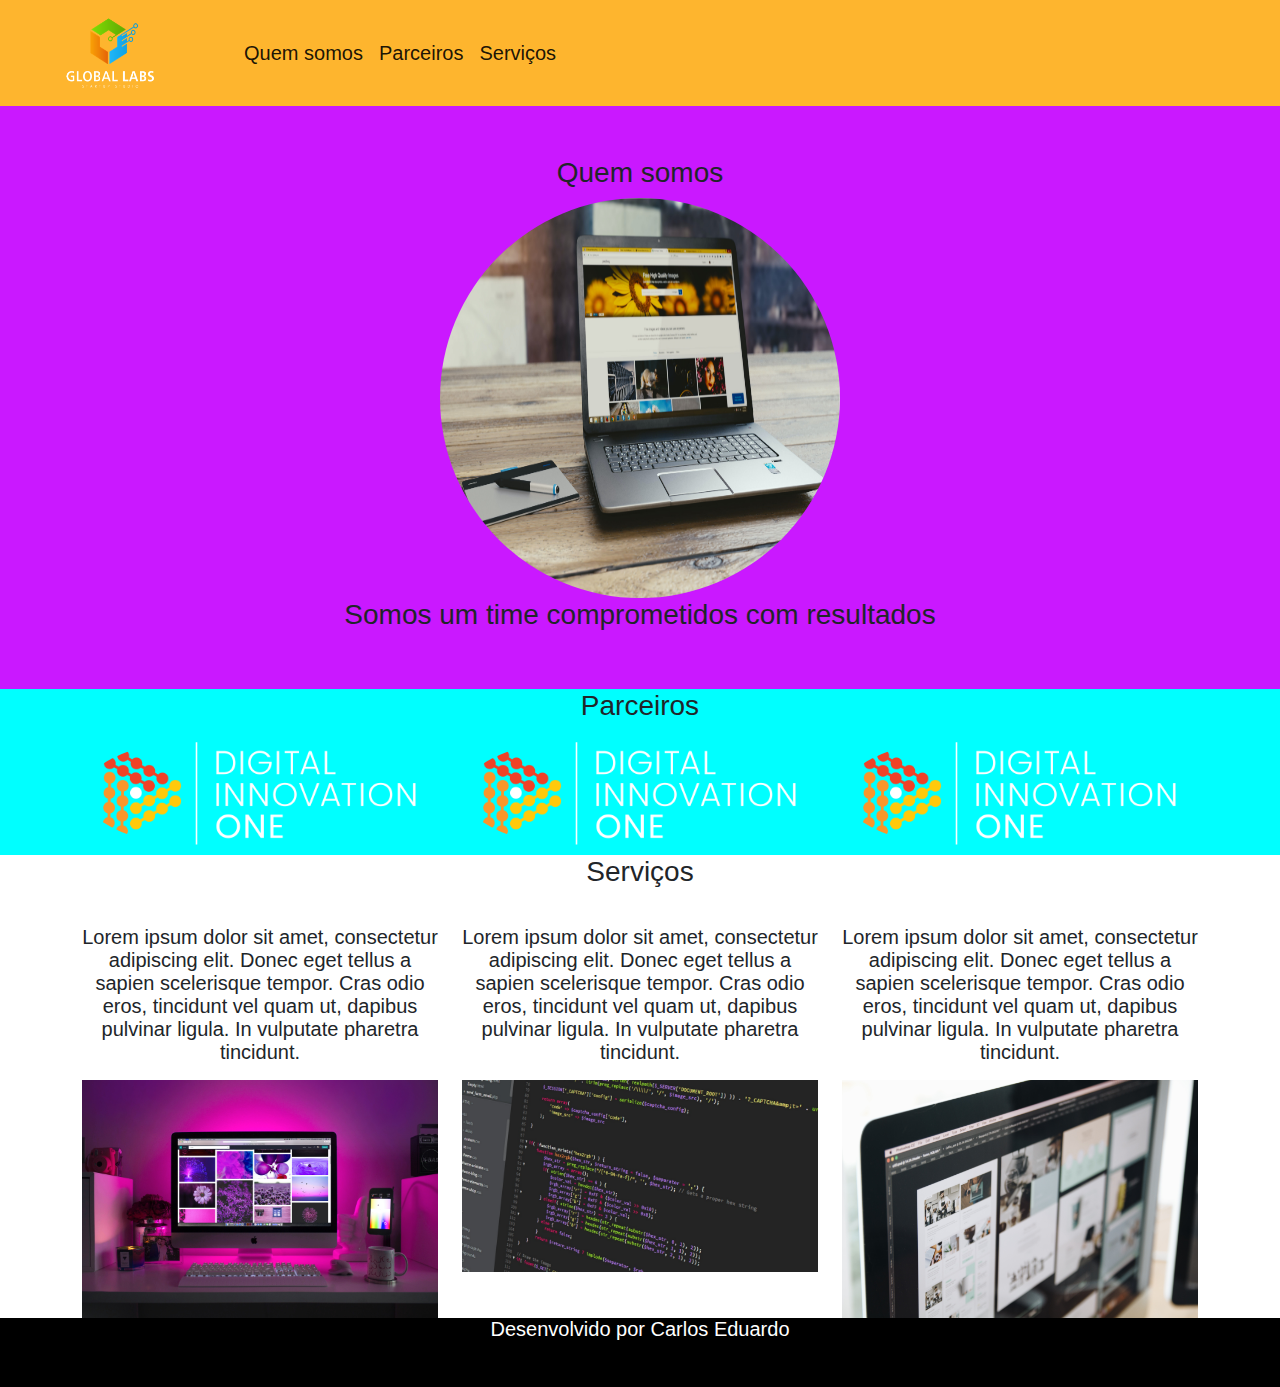
<file: Construindo páginas para internet com Bootstrap/index.html>
<!DOCTYPE html>
<html lang="pt-br">
    <head>
        <title>Aula bootstrap</title>
        <meta charset="utf-8"/>
        <link rel="stylesheet" type="text/css" href="bootstrap/css/bootstrap.min.css"/>
        <link rel="stylesheet" type="text/css" href="css/style.css"/>
    </head>
    <body>
        <nav class="navbar navbar-expand-lg navbar-light">
            <a class="navbar-brand" href="0"><img src="img/GLStudio.png" width="220" height="80"></a>
            <div class="collapse navbar-collapse">
                <ul class="navbar-nav">
                    <li class="nav-item">
                        <a class="nav-link active" href="#quemsomos">Quem somos</a>
                    </li>
                    <li class="nav-item">
                        <a class="nav-link active" href="#parceiros">Parceiros</a>
                    </li>
                    <li class="nav-item">
                        <a class="nav-link active" href="#servicos">Serviços</a>
                    </li>
                </ul>
            </div>
        </nav>

      <section id="quemsomos">
        <div class="container-fluid quem-somos text-center">
            <h3>Quem somos</h3>
            <img class="rounded-circle" src="img/img2.jpg" width="400" height="400">
            <h3>Somos um time comprometidos com resultados</h3>
        </div>
      </section>

      <section id="parceiros">
        <div class="container-fluid parceiros text-center">
            <h3>Parceiros</h3>
            <div class="container">
                <div class="row">
                    <div class="col-lg-4">
                        <img src="img/logo-sm-white.png" alt="Parceiro digital inovation" class="rounded-circle" width="100%">
                    </div>
                    <div class="col-lg-4">
                        <img src="img/logo-sm-white.png" alt="Parceiro digital inovation" class="rounded-circle" width="100%">
                    </div>
                    <div class="col-lg-4">
                        <img src="img/logo-sm-white.png" alt="Parceiro digital inovation" class="rounded-circle" width="100%">
                    </div>
                </div>
            </div>
        </div>
      </section>

      <section id="servicos">

          <div class="container-fluid servicos text-center">
              <h3 class="margin">Serviços</h3>
              <div class="container">
                  <div class="row">
                      <div class="col-lg-4">
                          <p>Lorem ipsum dolor sit amet, consectetur adipiscing elit. Donec eget tellus a sapien scelerisque tempor. Cras odio eros, tincidunt vel quam ut, dapibus pulvinar ligula. In vulputate pharetra tincidunt.</p>
                        <img src="img/img1.jpg" width="100%">
                      </div>
                      <div class="col-lg-4">
                          <p>Lorem ipsum dolor sit amet, consectetur adipiscing elit. Donec eget tellus a sapien scelerisque tempor. Cras odio eros, tincidunt vel quam ut, dapibus pulvinar ligula. In vulputate pharetra tincidunt.</p>
                          <img src="img/img4.jpg" width="100%">
                    </div>
                    <div class="col-lg-4">
                        <p>Lorem ipsum dolor sit amet, consectetur adipiscing elit. Donec eget tellus a sapien scelerisque tempor. Cras odio eros, tincidunt vel quam ut, dapibus pulvinar ligula. In vulputate pharetra tincidunt.</p>
                        <img src="img/img5.jpg" width="100%" heigth="30%">
                  </div>
                  </div>
              </div>
          </div>
      </section>
      <footer class="container-fluid text-center bg-footer margin">
          <p>Desenvolvido por Carlos Eduardo</p>
      </footer>
    </body>
</html>
</file>
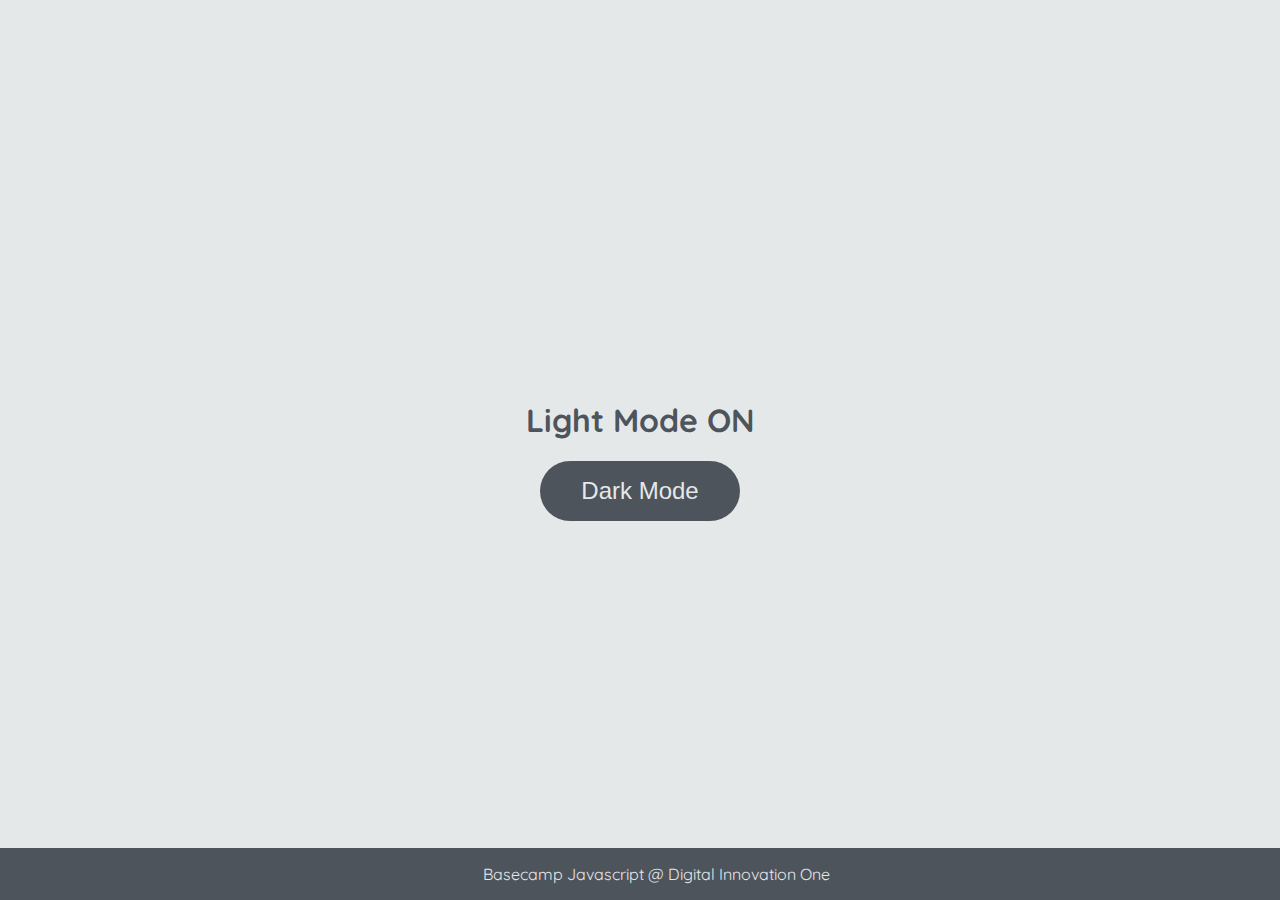
<file: Manipulando DOM/index.html>
<!DOCTYPE html>
<html lang="en">
	<head>
		<meta charset="UTF-8" />
		<meta http-equiv="X-UA-Compatible" content="IE=edge" />
		<meta name="viewport" content="width=device-width, initial-scale=1.0" />
		<link rel="stylesheet" href="assets/css/styles.css" />
		<title>Dark mode and Light Mode</title>
	</head>
	<body>
		<main>
			<h1 id="page-title">Light Mode ON</h1>
			<button aria-label="selecionar-modo" id="mode-selector">Dark Mode</button>
		</main>

		<footer>Basecamp Javascript @ Digital Innovation One</footer>
		<script src="assets/js/scripts.js"></script>
	</body>
</html>
</file>
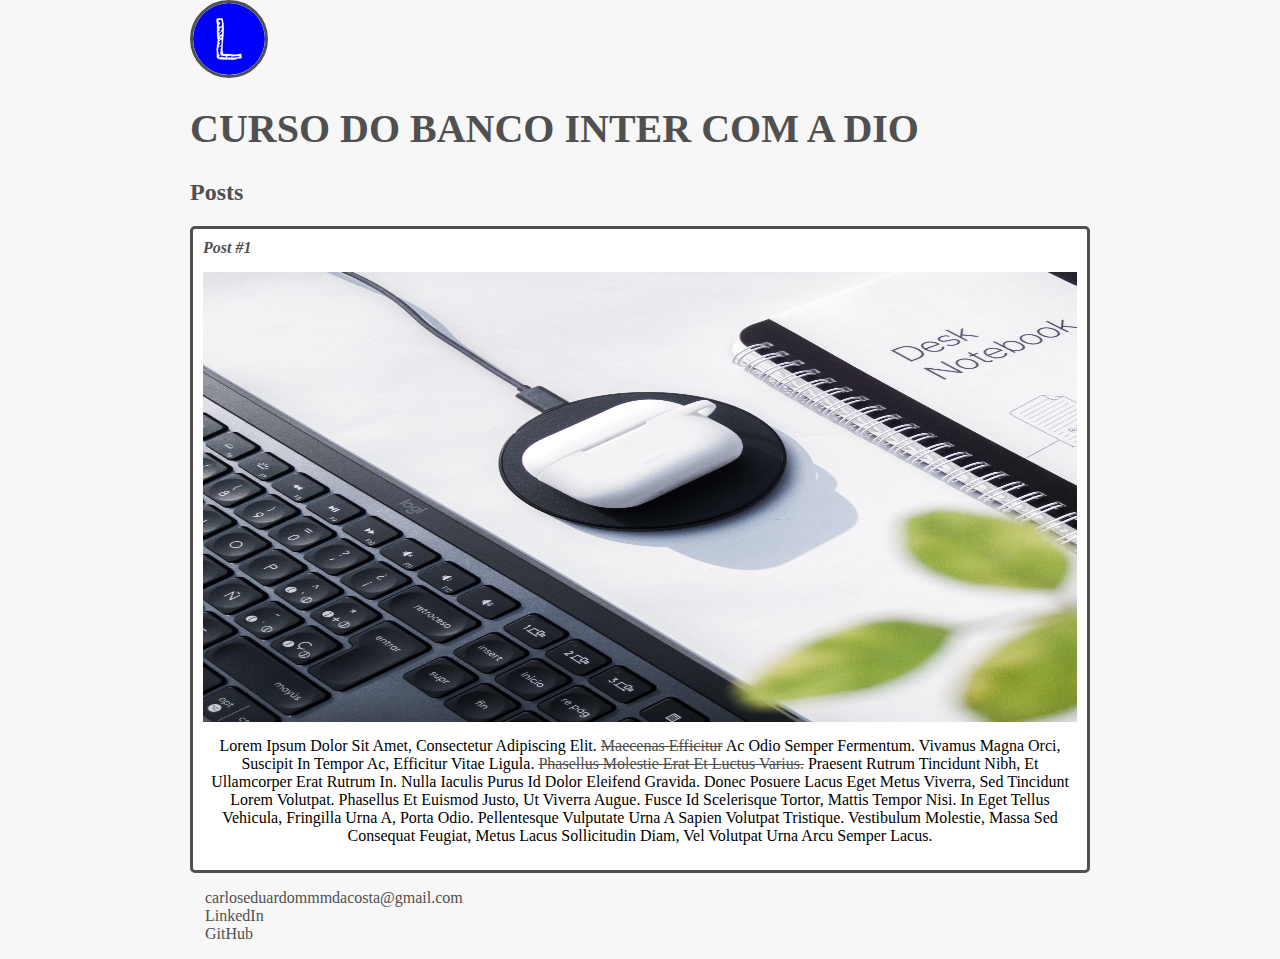
<file: Aula Introdução a criação de websites com HTML5 e CSS3/Introdução ao curso de HTML/Index.html>
<!DOCTYPE hrml>
<html>
    <head>
        <meta charset="urf-8">
        <title>Introdução Html</title>
        <link rel="stylesheet" href="Css/style.css"/>
    </head>
    <body>
        <header>
            <img class="icon" src="Imagens/72 azul.png" alt="Icone de L">
            <h1 id="title">Curso do Banco Inter com a DIO</h1>
        </header>
        <section>
            <header>
                <h2 class="subtitle">Posts</h2>
            </header>
            <article class="post">
                <header>
                    <h3 class="post-title">Post #1</h3>
                    <img id="img-text" src="Imagens/sayan-majhi-WYWVqJUFDs4-unsplash.jpg" alt="Mesa de trabalho">
                </header>
                <p class="post-content">Lorem ipsum dolor sit amet, consectetur adipiscing elit. <a href="https://www.linkedin.com/in/carlos-eduardo-701a0522b/" target="_blank">Maecenas efficitur</a> ac odio semper fermentum. Vivamus magna orci, suscipit in tempor ac, efficitur vitae ligula. <a href="mailto:carlinhosvrau@gmail.com">Phasellus molestie erat et luctus varius.</a> Praesent rutrum tincidunt nibh, et ullamcorper erat rutrum in. Nulla iaculis purus id dolor eleifend gravida. Donec posuere lacus eget metus viverra, sed tincidunt lorem volutpat. Phasellus et euismod justo, ut viverra augue. Fusce id scelerisque tortor, mattis tempor nisi. In eget tellus vehicula, fringilla urna a, porta odio. Pellentesque vulputate urna a sapien volutpat tristique. Vestibulum molestie, massa sed consequat feugiat, metus lacus sollicitudin diam, vel volutpat urna arcu semper lacus.</p>
            </article>
        </section>
        <footer>
            <ul class="contacts-list">
                <li>
                    <a href="mailto:carloseduardommmdacosta@gmail.com">
                        carloseduardommmdacosta@gmail.com
                    </a>
                </li>
                <li>
                    <a href="https://www.linkedin.com/in/carlos-eduardo-701a0522b/" target="_blank">LinkedIn</a>
                </li>
                <li>
                    <a href="https://github.com/LostOfNight" target="_blank">
                        GitHub
                    </a>
                </li>
            </ul>
        </footer>
        </article>
    </body>
</html>
</file>
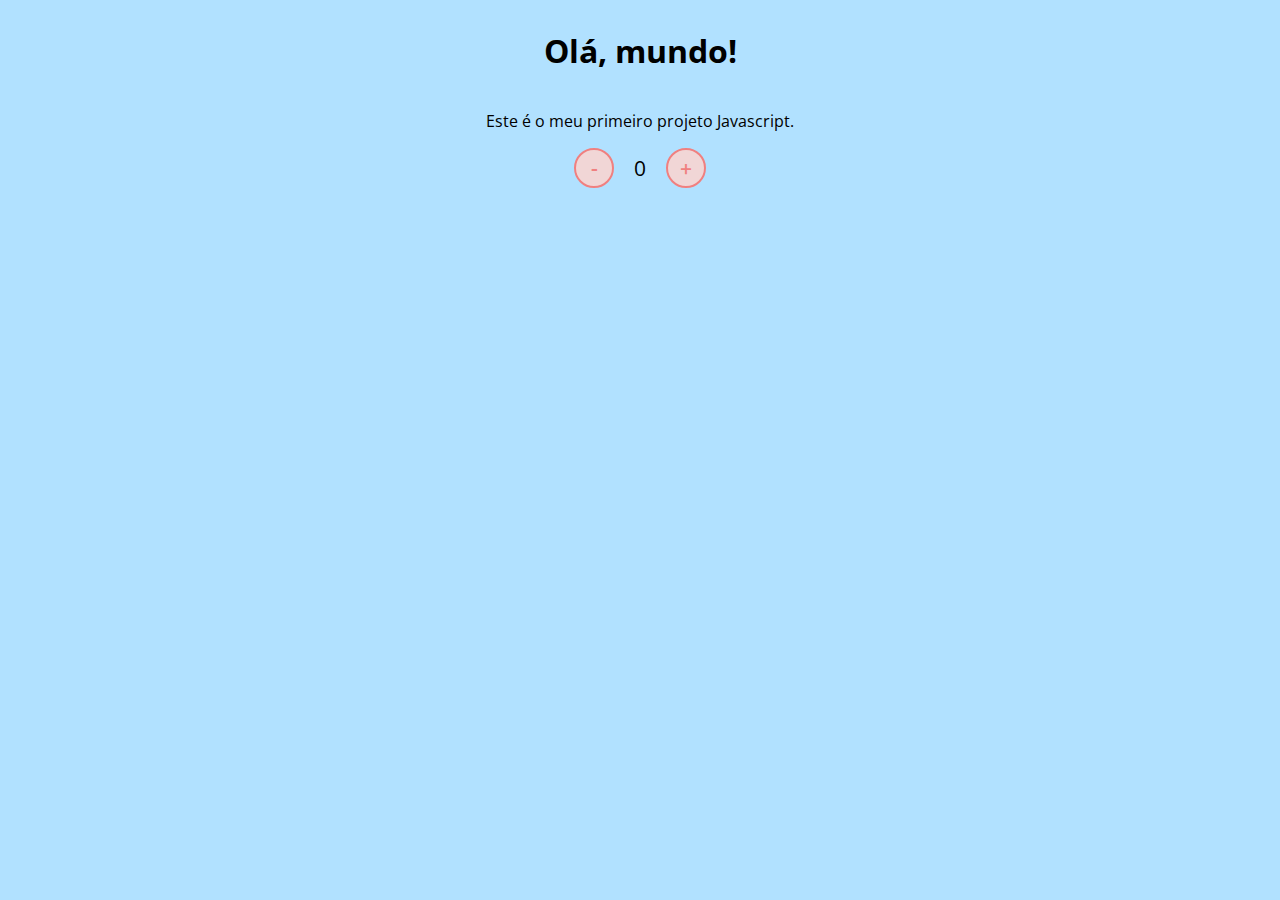
<file: Introdução ao Javascrypt/Contador/index.html>
<!DOCTYPE html>
<html lang="en">
<head>
    <meta charset="UTF-8">
    <meta name="viewport" content="width=device-width, initial-scale=1.0">
    <link rel="stylesheet" href="assets/css/style.css" />
    <title>Contador</title>
</head>
<body>
    <h1>Olá, mundo!</h1>
    <p>Este é o meu primeiro projeto Javascript.</p>
    <div id="counter">
        <button name="subtrair" onclick="decrement()">-</button>
        <span id="currentNumber">0</span>
        <button name="adicionar" onclick="increment()">+</button>
    </div>
    <script src="assets/js/scripts.js"></script>
</body>
</html>
</file>
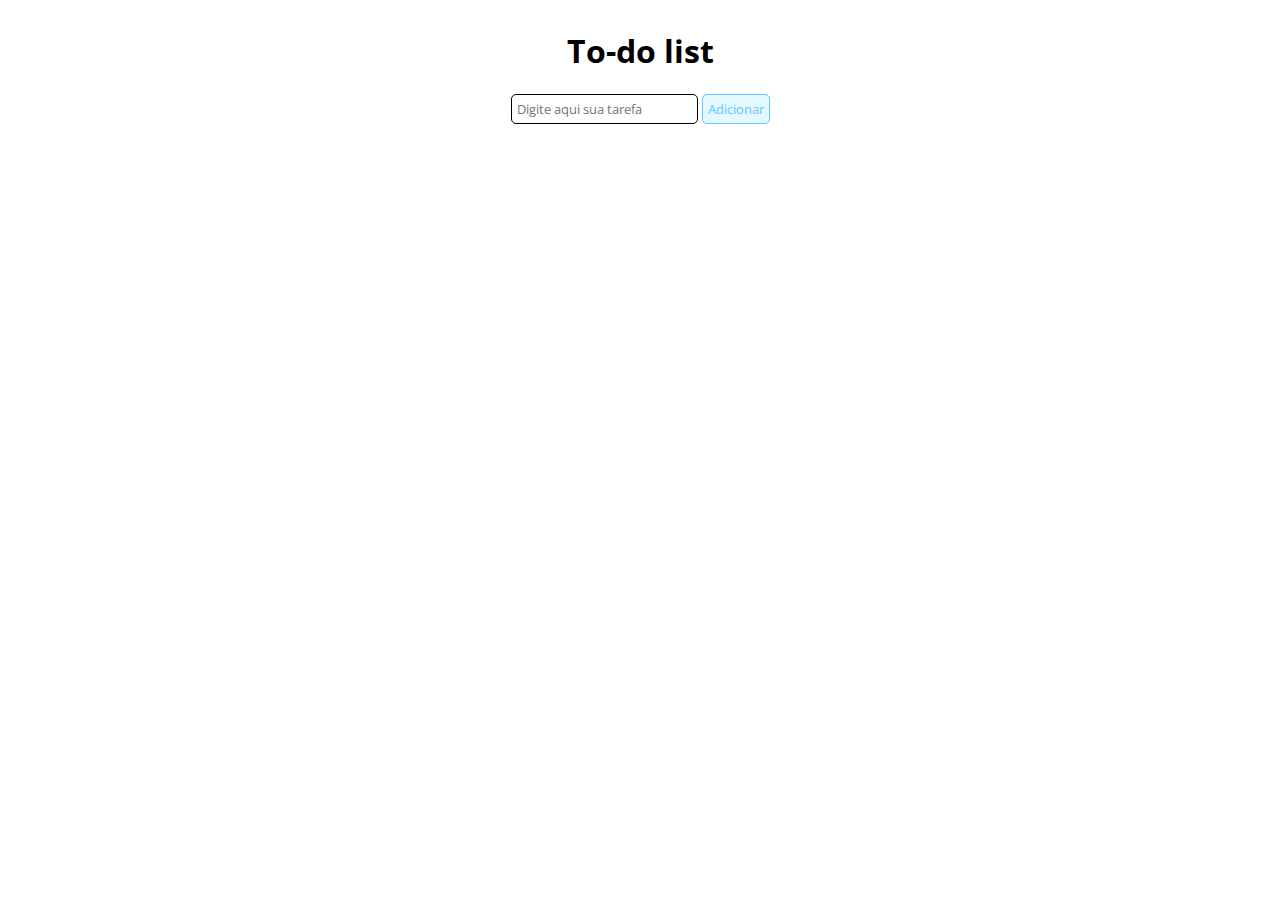
<file: Introdução ao Javascrypt/to-do-list/index.html>
<!DOCTYPE html>
<html lang="en">
<head>
    <meta charset="UTF-8">
    <meta name="viewport" content="width=device-width, initial-scale=1.0">
    <link rel="stylesheet" href="assets/css/style.css" />
    <title>To-do list</title>
</head>
<body>
    <h1>To-do list</h1>
    <div id="list">
        <form id="task-form">
            <input id="task-input" name="tarefa" type="text" placeholder="Digite aqui sua tarefa" />
            <button type="submit">Adicionar</button>
        </form>
        <div id="tasks"></div>
    </div>
    <script src="assets/js/scripts.js"></script>
</body>
</html>
</file>
<file: Construindo páginas para internet com Bootstrap/css/style.css>
body{
    font: 20px arial, sans-serif;
}
.navbar{
    background-color: #FEB52E;
}

.quem-somos{
    background-color: #CA18FF;
    padding-top: 50px;
    padding-bottom: 50px;
}

.parceiros{
    background-color: aqua;
}
.margin{
    padding-bottom: 30px;
}
.bg-footer{
    background-color: black;
    color: white;
}
</file>
<file: Manipulando DOM/assets/css/styles.css>
@import url('https://fonts.googleapis.com/css2?family=Quicksand:wght@300;400;600&display=swap');

body {
	background-color: #e5e8e8;
	color: #4e545c;
	margin: 0;
	font-family: 'Quicksand';
}

body.dark-mode {
	background-color: #000401;
	color: #e5e8e8;
}

main {
	height: 100vh;
	width: 100%;
	display: flex;
	flex-direction: column;
	align-items: center;
	justify-content: center;
}

footer {
	width: 100%;
	background-color: #4e545c;
	padding: 16px;
	color: #e5e8e8;
	position: fixed;
	bottom: 0;
	text-align: center;
	font-weight: 400;
}

footer.dark-mode {
	background-color: #8d9797;
	color: #000401;
}

button {
	border-radius: 40px;
	font-size: 1.5rem;
	height: 60px;
	width: 200px;
	border: none;
	background-color: #4e545c;
	color: #e5e8e8;
	transition: all 0.5s linear;
}

button:hover {
	background-color: #000401;
}

button.dark-mode {
	background-color: #e5e8e8;
	color: #4e545c;
}

button.dark-mode:hover {
	background-color: #4e545c;
	color: #e5e8e8;
}
</file>
<file: Aula Introdução a criação de websites com HTML5 e CSS3/Introdução ao curso de HTML/Css/style.css>
body{
    background: #f7f7f7;
    font-family: Verdana;
    max-width: 900px;
    margin:auto;
}

.icon{
    border: 3px solid #505050;
    border-radius: 50%;
}

#title, .subtitle, .post-title{
    color: #505050;
}

#title{
    font-size: 40px;
    text-transform: uppercase;
}

a{
    text-decoration: line-through;
    color: #505050;
}

.post-title{
    font-size: 16px;
    font-style: italic;
    margin: 0;
    margin-bottom: 15px;
}
#img-text{
    width: 100%;
    height: 50%;
    margin-bottom: 15px;
}
 
.post{
    background: white;
    padding: 10px;
    border: 3px solid #505050;
    margin-bottom: 15px;
    border-radius: 5px;
}

.post-content{
    margin: 0;
    margin-bottom: 15px;
    text-transform: capitalize;
    text-align: center;
}

.contacts-list{
    list-style-type: none;
    padding-left: 15px;
}
.contacts-list li a{
    text-decoration: none;
}
</file>
<file: Introdução ao Javascrypt/Contador/assets/css/style.css>
@import url('https://fonts.googleapis.com/css2?family=Open+Sans:wght@300;600&display=swap');

* {
    font-family: 'Open Sans', sans-serif;
}

body {
    display: flex;
    align-items: center;
    justify-content: center;
    flex-direction: column;
    background-color: rgb(177, 225, 255);
}

button {
    height: 40px;
    width: 40px;
    border-radius: 50%;
    border: 2px solid lightcoral;
    background-color: rgb(241, 214, 214);
    color: lightcoral;
    font-size: 16pt;
    font-weight: 600;
    text-align: center;
}

#counter {
    display: flex;
}

#currentNumber {
    display: flex;
    align-items: center;
    margin: 0 20px;
    font-size: 16pt;
}
</file>
<file: Introdução ao Javascrypt/to-do-list/assets/css/style.css>
@import url("https://fonts.googleapis.com/css2?family=Open+Sans:wght@300;600&display=swap");

* {
  font-family: "Open Sans", sans-serif;
}

body {
  display: flex;
  align-items: center;
  justify-content: center;
  flex-direction: column;
}

button {
  border: 1px solid rgb(105, 197, 255);
  border-radius: 5px;
  background-color: rgb(227, 248, 255);
  color: rgb(105, 197, 255);
  text-align: center;
  padding: 5px;
}

input[type="text"] {
  padding: 5px;
  border-radius: 5px;
  border: 1px solid black;
}

#tasks {
  display: flex;
  flex-direction: column;
  margin-top: 20px;
}

.task-item {
  display: flex;
  align-items: center;
  margin-bottom: 10px;
}

:checked + label {
  text-decoration: line-through;
  color: grey;
}
</file>
